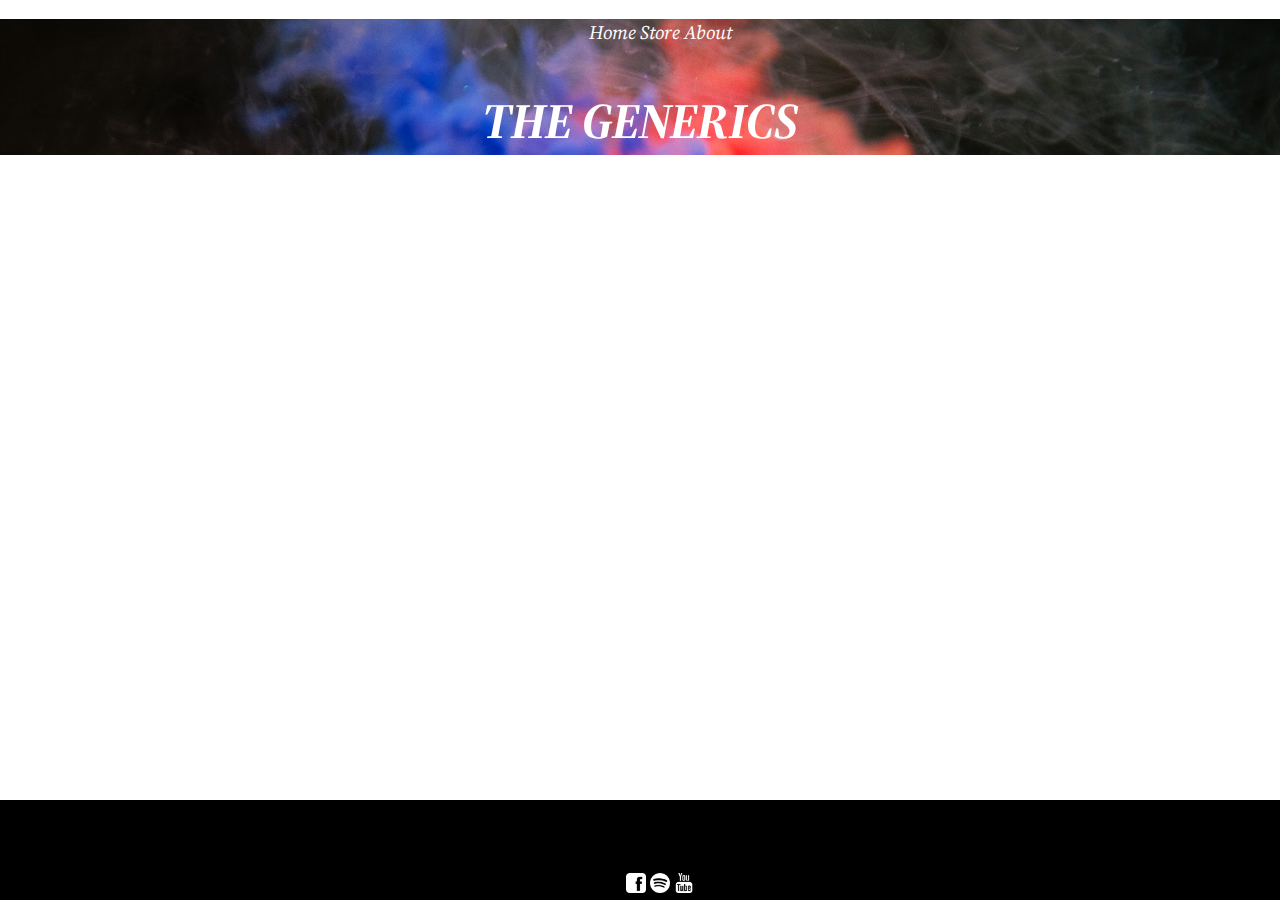
<file: Images/index.html>
<!DOCTYPE html>
<html >
<head>
    
    <title>THE GENERIC</title>
    <meta name="description" content="This is the description"/>
    <link href="STYLE.css" type="text/css" rel="stylesheet"/>
</head>
<body>
    <header class="main-header">
        <nav class="main-nav">
            <ul>
                <a href="index.html">Home</a>
                <a href="store.html">Store</a>
                <a href="about.html">About</a>

            </ul>
        </nav>
        <br>
        <h1>THE GENERICS</h1>

        <footer>
            <div class="main-footer">
            
            <h2>The Generics</h2>
            <ul>
                <a href="http://www.Facebook.com"><img src="Facebook Logo.png" width="20px"></a>
                <a href="http://www.Spotify.com"><img src="Spotify Logo.png" width="20px"></a>
                <a href="http://www.YouTube.com"><img src="YouTube Logo.png" width="20px"></a>
            </ul>
            </div>
        </footer>
   
</body>
</html>
</file>
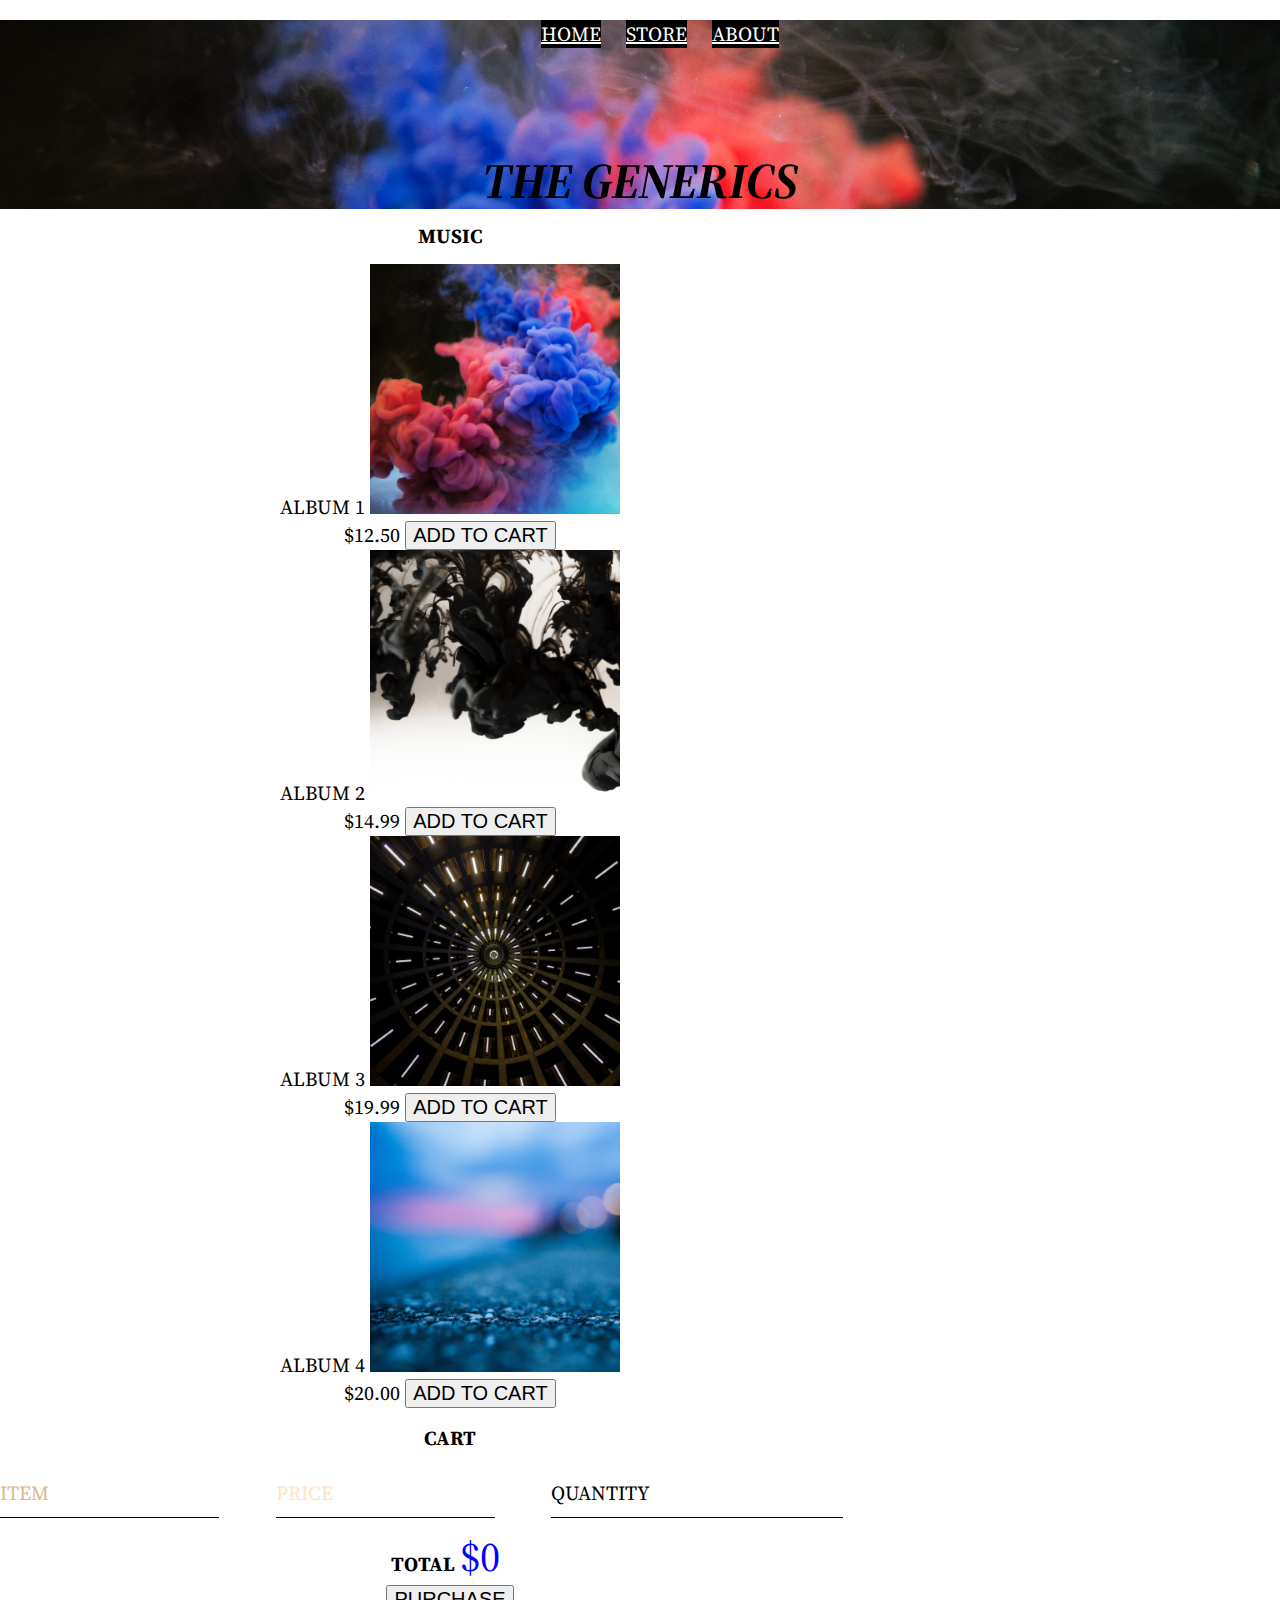
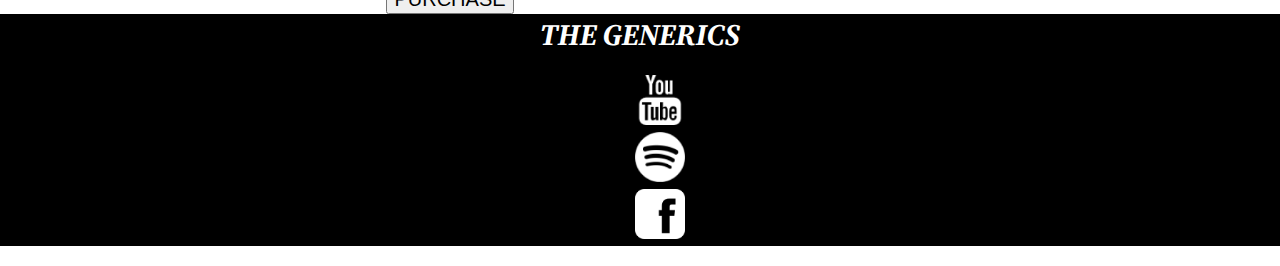
<file: store.html>
<!DOCTYPE html>
<html>
    <head>
        <title>THE GENERICS</title>
    
        <link type="text/css" rel="stylesheet" href="style.css">
        <script src="store.js" type="text/JavaScript" async></script>
    </head>
    <body>
        <header class="main-header">
            <nav class="main-nav">
                <ul>
                    <li><a href="HOME.html">HOME</a></li>
                    <li><a href="STORE.html">STORE</a></li>
                    <li><a href="ABOUT.html">ABOUT</a></li>
                </ul>
            </nav>
            <br>
            <h1>THE GENERICS</h1>
        </header>

        <section class="container ">
            <h1 class="section-header">MUSIC</h1>
            <div class="shopitem">
                <span class="shop-item-title">ALBUM 1</span>
                <img class="shop-item-image" src="Images/Album 1.png" height="250px">
            <div class="shop-item-details">
                <span class="shop-item-price">$12.50</span>
                <button class="shop-item-button">ADD TO CART</button>
            </div>
            </div>

            <div class="shopitem">
                <span class="shop-item-title">ALBUM 2</span>
                <img class="shop-item-image" src="Images/Album 2.png" height="250px">
            <div class="shop-item-details">
                <span class="shop-item-price">$14.99</span>
                <button class="shop-item-button">ADD TO CART</button>
            </div>
            </div>

            <div class="shopitem">
                <span class="shop-item-title">ALBUM 3</span>
                <img class="shop-item-image" src="Images/Album 3.png" height="250px">
            <div class="shop-item-details">
                <span class="shop-item-price">$19.99</span>
                <button class="shop-item-button">ADD TO CART</button>
            </div>
            </div>

            <div class="shopitem">
                <span class="shop-item-title">ALBUM 4</span>
                <img class="shop-item-image" src="Images/Album 4.png" height="250px">
            <div class="shop-item-details">
                <span class="shop-item-price">$20.00</span>
                <button class="shop-item-button">ADD TO CART</button>
            </div>
            </div>
        </section>
        <section class="container and content-section">
            <h2 class="section header">CART</h2>
            <div class="cart-row">
                <span class="cart-item cart-header cart-column">ITEM</span>
                <span class="cart-price cart-header cart-column">PRICE</span>
                <span class="cart-quantity cart-header cart-column">QUANTITY</span>
            </div>
            <div class="cart-items">
            </div>
            <div class="cart-total">
                <strong class="cart-total-title">TOTAL</strong>
                <span class="cart-total-price">$0</span>
            </div>
            <button class="btn-purchase" type="button">PURCHASE</button>
        </section>
        <footer class="main-footer">
            <h2>THE GENERICS</h2>
            <ul>
                <li><a href="https://www.youtube.com" target="_blank"><img src="Images/YouTube Logo.png"width="50px" ></a></li> 
                <li><a href="https://www.sportify.com" target="_blank"><img src="Images/Spotify Logo.png"width="50px"></a></li>
                 <li><a htref="https://www.facebook.com" target="_blank"><img src="Images/Facebook Logo.png"width="50px"></a></li> 
            </ul>
        </footer>
    </body>
</html>
</file>
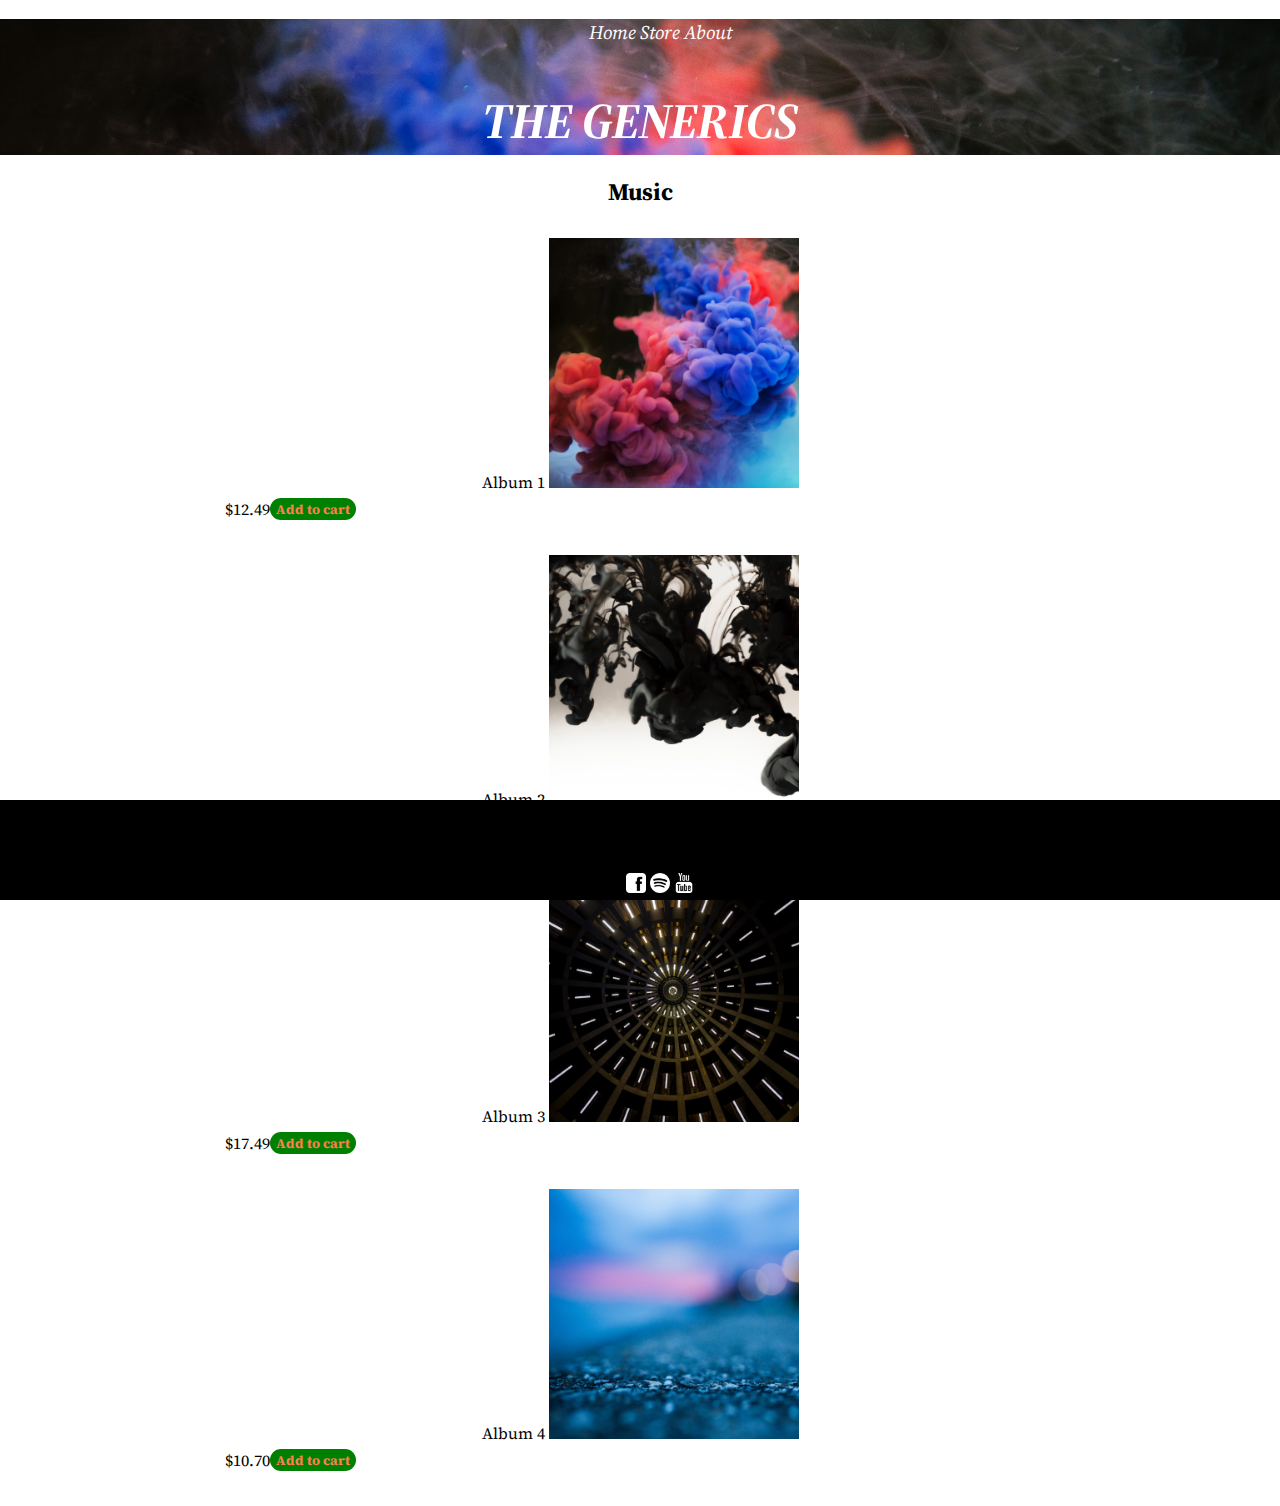
<file: Images/store.html>
<!DOCTYPE html>
<html >
<head>
    
    <title>THE GENERIC</title>
    <meta name="description" content="This is the description"/>
    <link href="STYLE.css" type="text/css" rel="stylesheet"/>
</head>
<body>
    <header class="main-header">
        <nav class="main-nav">
            <ul>
                <a href="index.html">Home</a>
                <a href="store.html">Store</a>
                <a href="about.html">About</a>

            </ul>
        </nav>
        <br>
     <h1>THE GENERICS</h1>

    </header>
     <section class="container">
            <h2>Music</h2>
             <div class="shopitem">
                <span class="shopitemtitle">Album 1</span>
                <img src="Album 1.png" height="250px">
                 <div class="shopitemdetails">
                    <span>$12.49</span>
                    <button class="btn">Add to cart</button>
                 </div>
            </div>
            <div class="shopitem">
                <span class="shopitemtitle">Album 2</span>
                <img src="Album 2.png" height="250px">
                <div class="shopitemdetails">
                             <span>$14.48</span>
                             <button class="btn">Add to cart</button>
                 </div>
            </div>
            <div class="shopitem">
                        <span class="shopitemtitle">Album 3</span>
                         <img src="Album 3.png" height="250px">
                <div class="shopitemdetails">
                    <span>$17.49</span>
                    <button class="btn">Add to cart</button>
                 </div>
            </div>
            <div class="shopitem">
                        <span class="shopitemtitle">Album 4</span>
                         <img src="Album 4.png" height="250px">
                <div class="shopitemdetails">
                    <span>$10.70</span>
                    <button class="btn">Add to cart</button>
                 </div>
            </div>
        </section>
        <footer>
            <div class="main-footer">
            
            <h2>The Generics</h2>
            <ul>
                <a href="http://www.Facebook.com"><img src="Facebook Logo.png" width="20px"></a>
                <a href="http://www.Spotify.com"><img src="Spotify Logo.png" width="20px"></a>
                <a href="http://www.YouTube.com"><img src="YouTube Logo.png" width="20px"></a>
            </ul>
            </div>
        </footer>
   
</body>
</html>
</file>
<file: Images/STYLE.css>
@import url('https://fonts.googleapis.com/css2?family=Source+Serif+Pro:ital,wght@1,200&display=swap');

.main-header{
  background-image: url(Header\ Background.jpg);
  background-size: cover;
  background-color: cornflowerblue;
  height: fit-content;

}
 @font-face{
    font-family: 'Source Serif Pro', serif;
    src: url( font/Booter\-\Zero\Zero.woff)format("woff");
    src:url(Fonts/Booter\-\zero\.woff2)format("woff2");
    font-weight:normal;
    font-size: normal;
 }
 *{
     font-family: 'Source Serif Pro', serif;
    box-sizing: border-box;
    text-align: center;
    
 }
 
body{
    margin: 0;
    padding: 0;
}
.main-nav{
    text-align: center;
    font-size: larger;
    font-style: italic;
}

.main-nav li{
    display: inline;
    font-size: larger;

}
.main-nav a{
    text-decoration: none;
    color: white;
    padding: none;


}
a:hover{
    color: purple;
    background-color:grey;
    padding: 0px;
    border-radius: 50%;

}

h1{
    color: white;
    text-align: center;
    display: inline;
    font-size: 50px;
    font-style: italic;
    font-family: 'Source Serif Pro', serif;
}
h2{
    color: black;
}
.container{

    max-width:900px; 
    margin:0 auto;
    padding: 0;
}
.bandimage{
    float: left;
    height:200px;
    width:200px;
    margin:15px;
    border-radius:50%;
}

.main-footer{
    background-color:black;
    width: 100%;
    position: fixed;
    margin: 0;
    bottom: 0;
    text-align: center;
    height: 100px;   
}

.main-footer li{
    display:inline-flex;
}

h2{
    color: black;
    text-align: center;
    
}
.shopitem{
    margin: 30px;
}
.shoppitemtitle{
    display: block;
    font-weight: bold;
    color: slategray;
}
.shopitemdetails{
    display: flex;
    padding: 5px;
}
.btn{
    background-color: green;
    border: none;
    font-weight: bold;
    border-radius: 3cm;
    color: coral;
    text-emphasis-position: relative;
    
}
.btn :hover{
   background-color:  lightseagreen;

}
</file>
<file: style.css>
@import url('https://fonts.googleapis.com/css2?family=Source+Serif+Pro:ital,wght@1,200&display=swap');

.main-header{
    background-image:url(Images/Header\ Background.jpg);
    background-size: cover;
    background-color:black;
    height: 5cm;
}
*{
    box-sizing: border-box;
    font-size: 20px;
    text-align: center;
}
body{
    margin:0;
    padding: 0;
    font-family: 'Source Serif Pro', serif;
    font-size: 20px;
    min-height: 100%;
}
.main-nav {
    text-align: center;
}
.main-nav li{
    display: inline;
    text-align: center;
}
.main-nav a{
    color: white;
    padding: 5bpx;
    margin: 10px;
    background-color:black;

}
.main-nav a:hover{
    background-color: green;
    color: black;
}
.main-header h1{
    color:black;
    text-align:center;
    margin: 50px;
    font-style:italic;
    font-size:50px;
}
.container{
    max-width: 900px;
    margin: 0, auto;
    padding: 0,0;
    font-family: 'Source Serif Pro', serif;
}
.bandimage{
    float: left;
    height: 200px;
    width: 200px;
    margin: 15px;
    border-radius: 50%;
}
.main-footer{
    text-align: center;
    background-color: black;
    width: 100%;
    bottom: 0;
    background-size:cover;
    height: 100%;

}
.main-footer h2{
    color: white;
    font-style: italic;
    text-align: center;
    font-size: 30px;
    display: inline;
    
}
@font-face{
    font-family: 'Source Serif Pro', serif;
    src:url(Fonts/Booter\ -\ Zero\ Zero.woff)format("woff"),
    url(Fonts/Booter\ -\ Zero\ Zero.woff2)format("woff2");
    
}
.shop-item{
    margin: 20px;
}
.shopitem-title{
    width: 20px;
    color: black;
    text-align: center;
    font-weight: bold;
    display: block;
    margin-bottom: 10px;
    
}
.shopitem-detail{
    text-align: center;
    display: flex;
    padding: 5px;
}
.shopitem-button{
    background-color:black;
    border:none;
    border-radius: 3cm;
    font-weight: bold;
    color: white;
}

.shopitem-button:hover{
    background-color:black;
}

.cart-row{
    display: flex;
}
.cart-items{
    width:40%;
}
.cart-total{
    text-align: center;
    margin-top: 10px;
    margin-right: 10px;

}
.cart-column{
    display: flex;
    align-items: center;
    border-bottom: 1px solid black;
    margin-right: 1.5cm;
    padding-bottom: 10px;
    margin-top: 10px;
    
}

.cart-price{
    width: 30%;
    color: bisque;
}
.cart-item{
    width: 30%;
    color: burlywood;
}
.cart-quantity{
    width: 40%;
    color:black;
}
.cart-total-price{
    color:blue;
    font-size: 1.1cm;
}
.cart-quantity-input{
    height: 20px;
}
</file>
